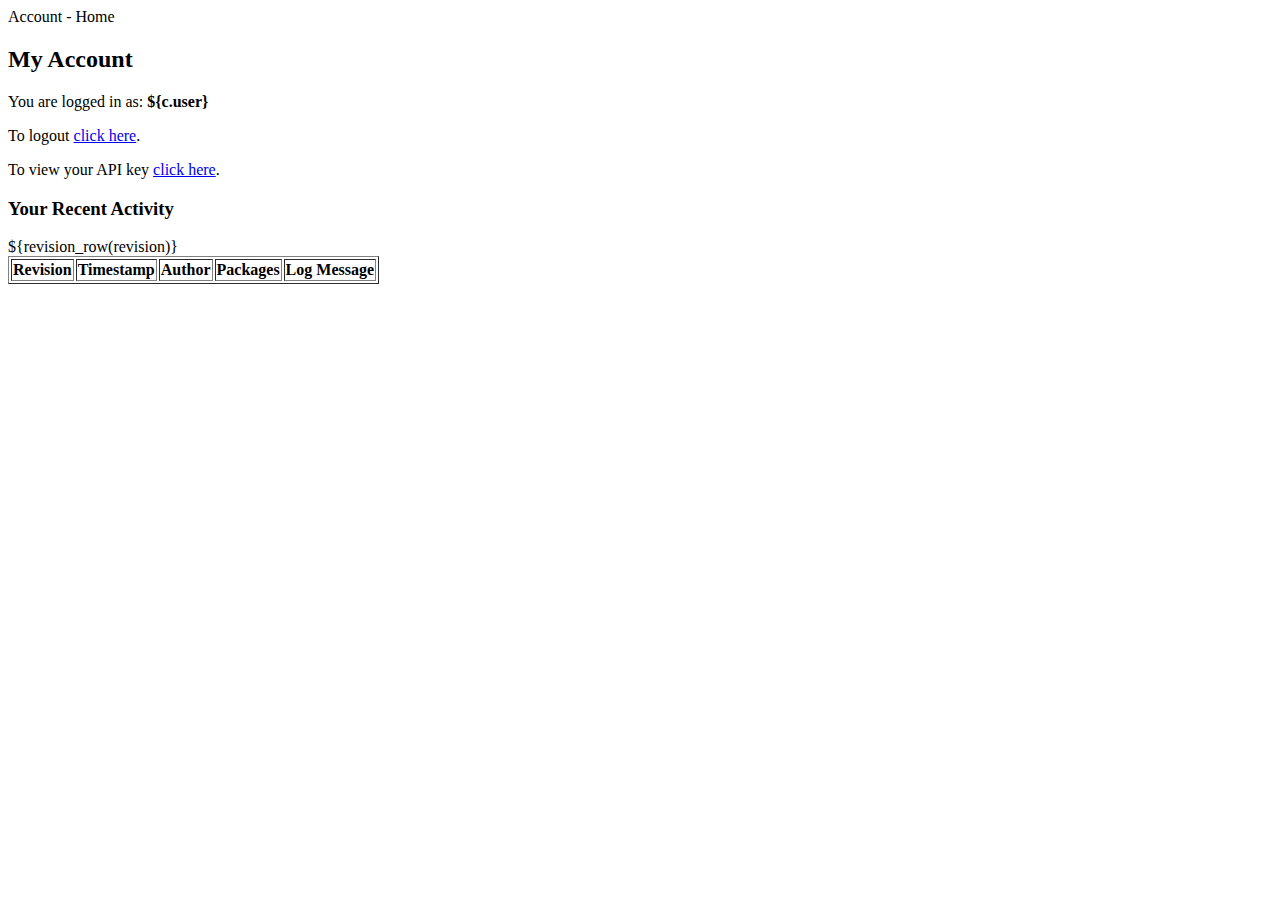
<file: ckan/templates/account/index.html>
<html xmlns:py="http://genshi.edgewall.org/"
  xmlns:xi="http://www.w3.org/2001/XInclude">
  
  <xi:include href="../revision/common.html" />

  <py:def function="page_title">Account - Home</py:def>

  <div py:match="content">

    <h2>My Account</h2>
    <p>You are logged in as: <strong>${c.user}</strong></p>

    <p>To logout <a href="${h.url_for('/logout_openid')}">
      click here</a>.</p>

    <p>To view your API key <a href="${h.url_for(controller='account', action='apikey')}">
      click here</a>.</p>

    <h3>Your Recent Activity</h3>
    <table border="1">
      <tr>
        <th>Revision</th><th>Timestamp</th><th>Author</th><th>Packages</th><th>Log Message</th>
      </tr>
      <py:for each="revision in c.activity">
      ${revision_row(revision)}
      </py:for>
    </table>

  </div>

  <xi:include href="layout.html" />
</html>
</file>
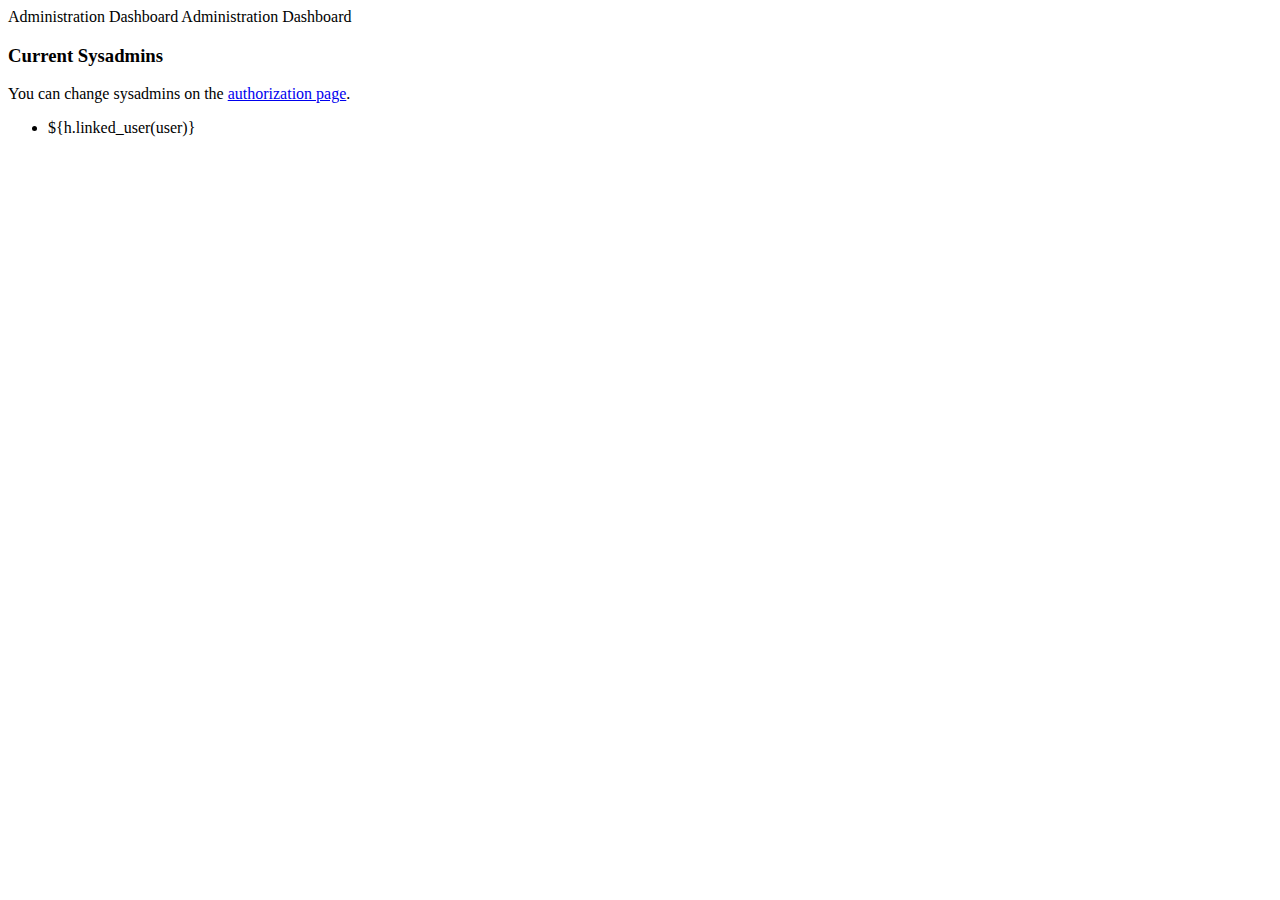
<file: ckan/templates/admin/index.html>
<html xmlns:py="http://genshi.edgewall.org/"
  xmlns:i18n="http://genshi.edgewall.org/i18n"
  xmlns:xi="http://www.w3.org/2001/XInclude"
  py:strip="">

  <py:def function="page_title">Administration Dashboard</py:def>
  <py:def function="page_heading">Administration Dashboard</py:def>

  <div py:match="content">
    <h3>Current Sysadmins</h3>
    <p>You can change sysadmins on the <a
      href="${h.url_for('ckanadmin',
      action='authz')}">authorization page</a>.</p>
    <ul>
      <li py:for="user in c.sysadmins">
        ${h.linked_user(user)}
      </li>
    </ul>
  </div>

  <xi:include href="layout.html" />
</html>
</file>
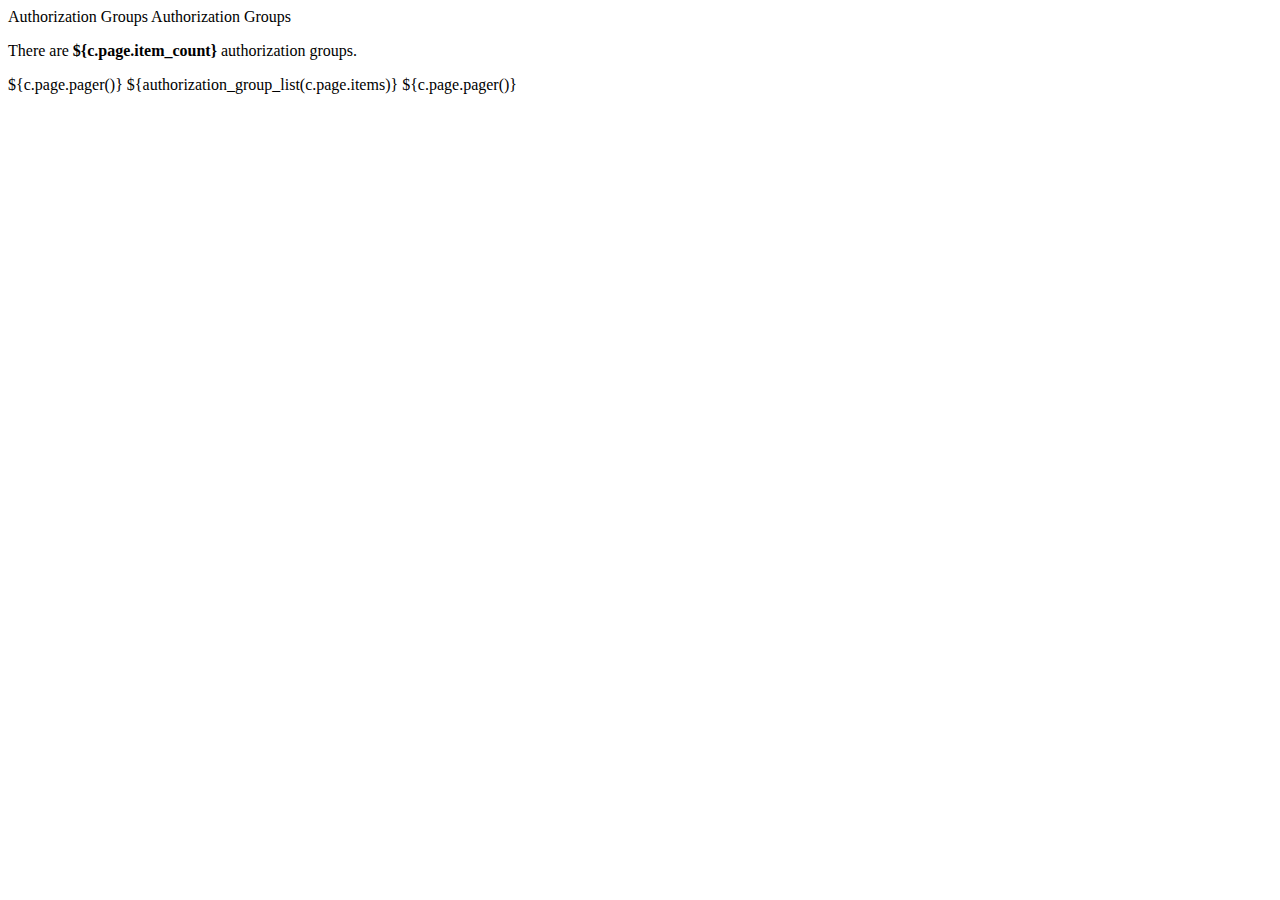
<file: ckan/templates/authorization_group/index.html>
<html xmlns:py="http://genshi.edgewall.org/"
  xmlns:i18n="http://genshi.edgewall.org/i18n"
  xmlns:xi="http://www.w3.org/2001/XInclude"
  py:strip="">
  
  <py:def function="page_title">Authorization Groups</py:def>
  <py:def function="page_heading">Authorization Groups</py:def>
  
  <div py:match="content">
    <p i18n:msg="item_count">There are <strong>${c.page.item_count}</strong> authorization groups.</p>

    ${c.page.pager()}
    ${authorization_group_list(c.page.items)}
    ${c.page.pager()}
  </div>

  <xi:include href="layout.html" />
</html>
</file>
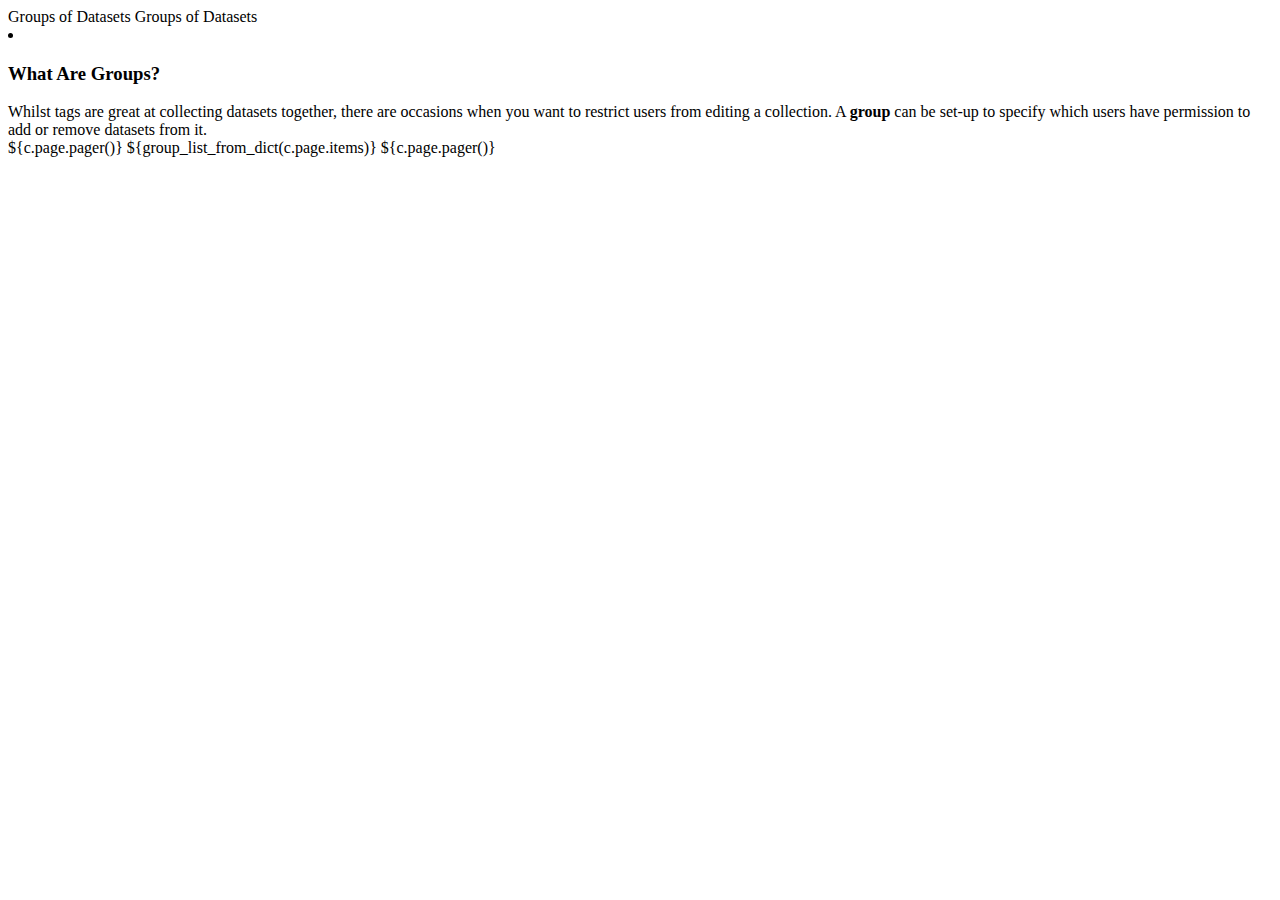
<file: ckan/templates/group/index.html>
<html xmlns:py="http://genshi.edgewall.org/"
  xmlns:i18n="http://genshi.edgewall.org/i18n"
  xmlns:xi="http://www.w3.org/2001/XInclude"
  py:strip="">
  
  <py:def function="page_title">Groups of Datasets</py:def>
  <py:def function="page_heading">Groups of Datasets</py:def>

  <py:match path="primarysidebar">
    <li class="widget-container boxed widget_text">
      <h3>What Are Groups?</h3>
      <span i18n:msg="">Whilst tags are great at collecting datasets together, there are occasions when you want to restrict users from editing a collection. A <strong>group</strong> can be set-up to specify which users have permission to add or remove datasets from it.</span>
    </li>
  </py:match>

  
  <div py:match="content">
    ${c.page.pager()}
    ${group_list_from_dict(c.page.items)}
    ${c.page.pager()}
  </div>

  <xi:include href="layout.html" />
</html>
</file>
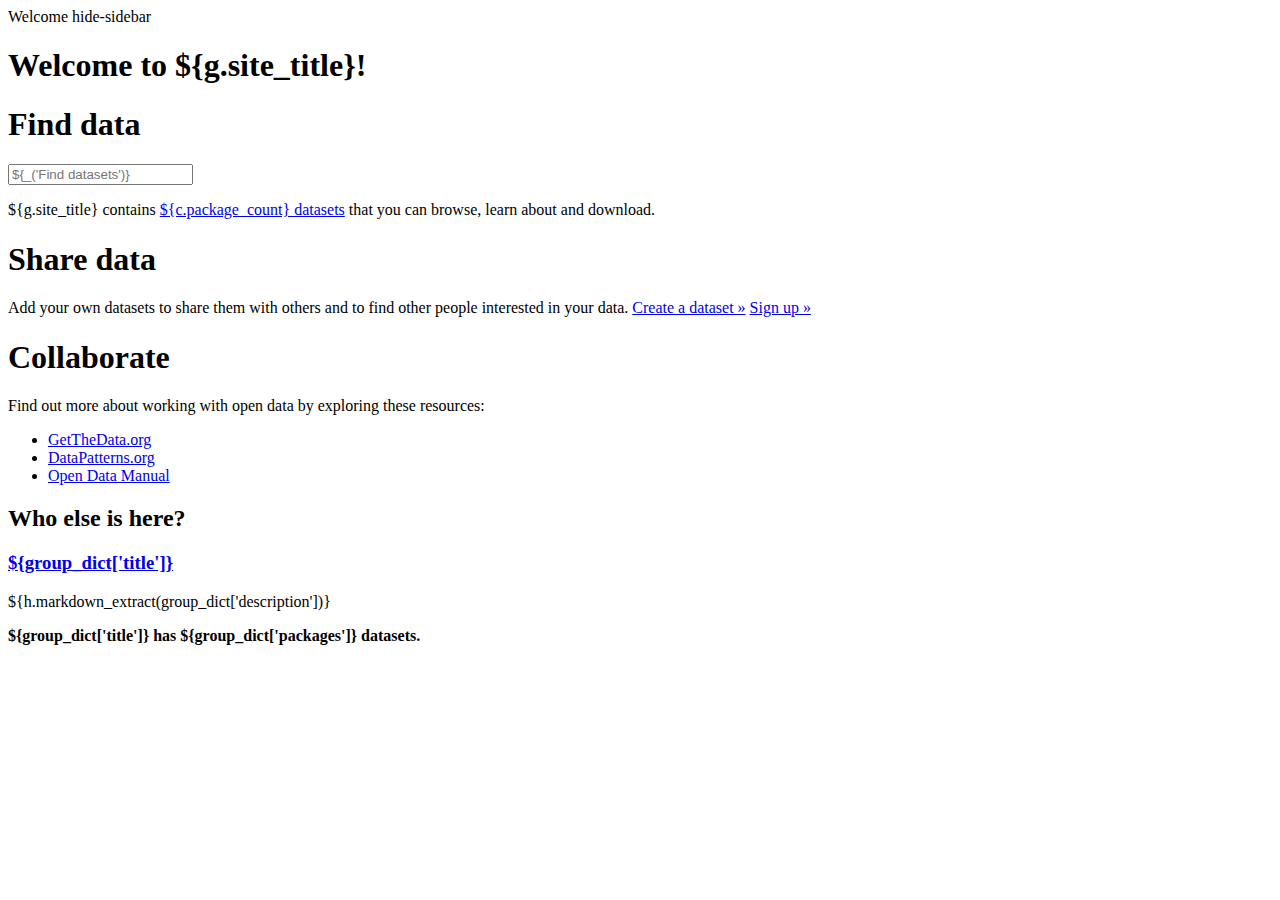
<file: ckan/templates/home/index.html>
<html xmlns:py="http://genshi.edgewall.org/"
  xmlns:i18n="http://genshi.edgewall.org/i18n"
  xmlns:xi="http://www.w3.org/2001/XInclude"
  py:strip="">
  
  <py:def function="page_title">Welcome</py:def>
  <py:def function="body_class">hide-sidebar</py:def>

    <div py:match="//div[@id='content']" class="front-page">
      <div class="span-24 last">
        <h1>Welcome to ${g.site_title}!</h1>
      </div>
      <div class="span-8 action-box">
        <div class="action-box-inner find">
          <h1>Find data</h1>

          <form action="${h.url_for(controller='package', action='index')}" method="GET"> 
            <input name="q" value="" class="search-field" placeholder="${_('Find datasets')}" /> 
          </form> 
          ${g.site_title} contains <a href="${h.url_for(controller='package')}">${c.package_count} datasets</a> that you can 
          browse, learn about and download. 
        </div>
      </div>
      <div class="span-8 action-box">
        <div class="action-box-inner share">
        <h1>Share data</h1>

        Add your own datasets to share them with others and
        to find other people interested in your data.
        
        <py:choose test="h.am_authorized(c, actions.PACKAGE_CREATE)">
          <a py:when="" href="${h.url_for(controller='package', action='new')}" class="create-button">Create a dataset &raquo;</a>
          <py:otherwise>
            <a href="${h.url_for(controller='user', action='login')}" class="create-button">Sign up &raquo;</a>
          </py:otherwise>
        </py:choose>
        </div>
      </div>
      <div class="span-8 last action-box">
        <div class="action-box-inner collaborate">
        <h1>Collaborate</h1>

        Find out more about working with open data by exploring 
        these resources: 
        <ul>
          <li><a href="http://getthedata.org">GetTheData.org</a></li>
          <li><a href="http://datapatterns.org">DataPatterns.org</a></li>
          <li><a href="http://opendatamanual.org">Open Data Manual</a></li>
        </ul>
        </div>
      </div>
      <div py:if="c.groups" class="span-24 last whoelse">
        <h2>Who else is here?</h2>
      </div>
      <py:for each="i, group_dict in enumerate(c.groups[:6])">
        <div class="span-8 group ${'last' if i % 3 == 2 else ''}">
          <h3><a href="${h.url_for(controller='group', action='read', id=group_dict['name'])}">${group_dict['title']}</a></h3>
          <p>
            ${h.markdown_extract(group_dict['description'])}
          </p>
          <strong>${group_dict['title']} has ${group_dict['packages']} datasets.</strong>
        </div>
      </py:for>
  </div>
  <xi:include href="layout.html" />
</html>
</file>
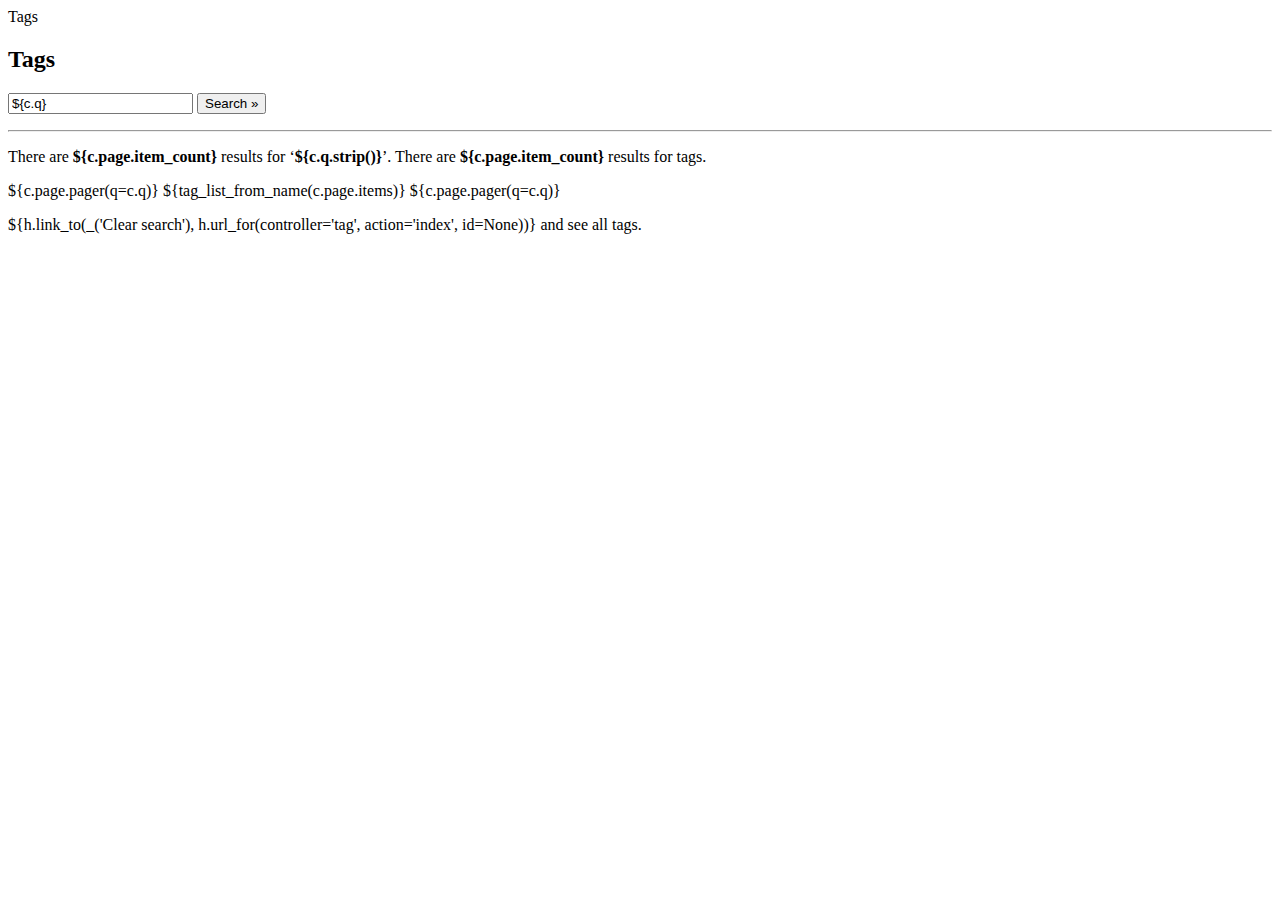
<file: ckan/templates/tag/index.html>
<html xmlns:py="http://genshi.edgewall.org/"
  xmlns:i18n="http://genshi.edgewall.org/i18n"
  xmlns:xi="http://www.w3.org/2001/XInclude"
  py:strip="">
  
  <py:def function="page_title">Tags</py:def>

  <div py:match="content">
    <h2>Tags</h2>

    <form id="tag-search" action="" method="GET">
      <input type="text" id="q" name="q" value="${c.q}" />
      <input type="submit" name="search" value="Search &raquo;" />
    </form>
    
    <hr />
    
    <p>
      <py:choose test="">
        <py:when test="c.q" i18n:msg="item_count, tagname">
          There are <strong>${c.page.item_count}</strong> results for &lsquo;<strong>${c.q.strip()}</strong>&rsquo;.
        </py:when>
        <py:otherwise i18n:msg="item_count">
          There are <strong>${c.page.item_count}</strong> results for tags.
        </py:otherwise>
      </py:choose>
    </p>
    
    ${c.page.pager(q=c.q)}
    ${tag_list_from_name(c.page.items)}
    ${c.page.pager(q=c.q)}
    
    <p py:if="c.q">
      ${h.link_to(_('Clear search'), h.url_for(controller='tag', action='index', id=None))} and see all tags.
    </p>
    
  </div>

  <xi:include href="layout.html" />
</html>
</file>
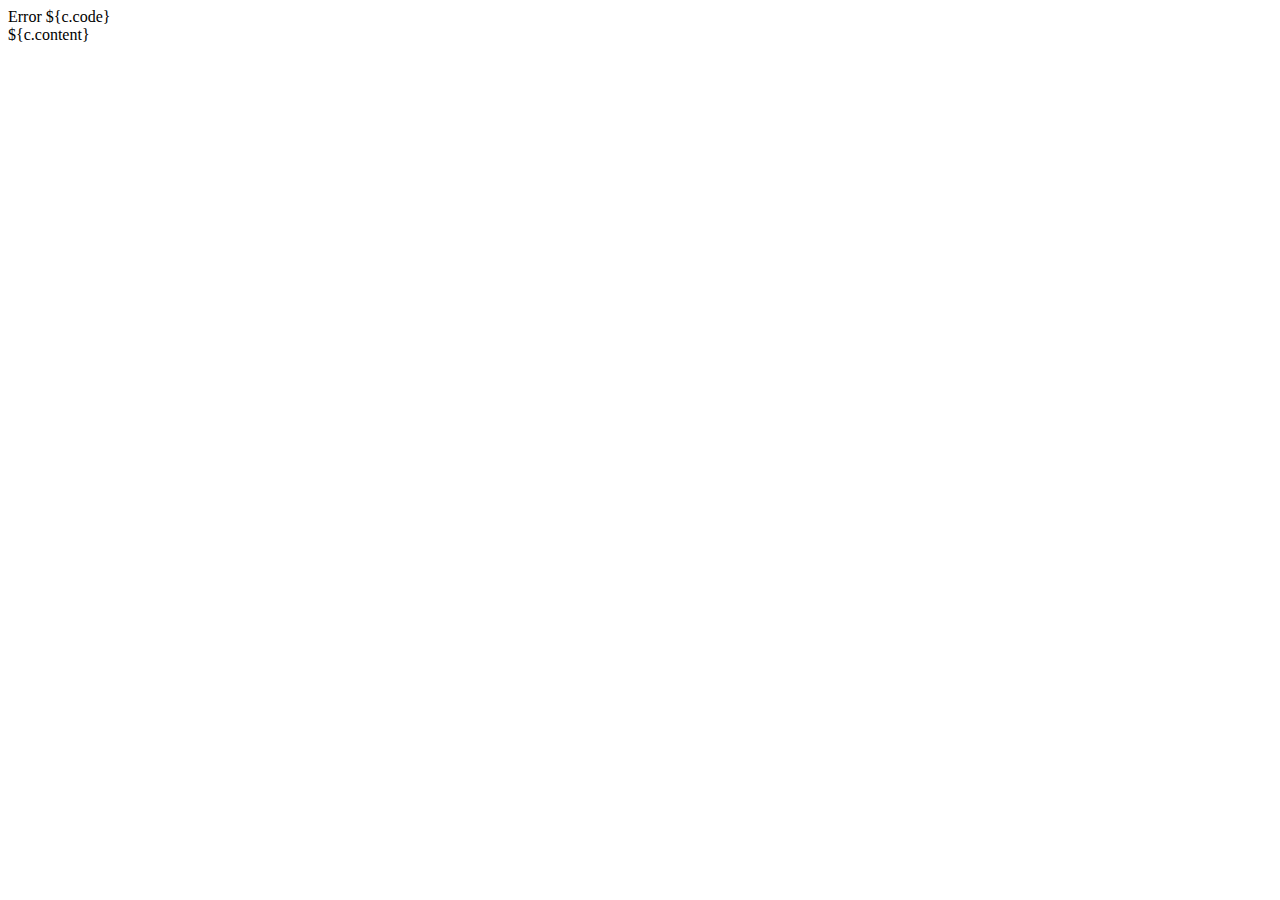
<file: ckan/templates/error_document_template.html>
<html xmlns:py="http://genshi.edgewall.org/"
  xmlns:xi="http://www.w3.org/2001/XInclude"
  py:strip="">
  
  <py:def function="page_title">Error ${c.code}</py:def>

  <div py:match="content">

    ${c.content}

  </div>

  <xi:include href="layout.html" />
</html>
</file>
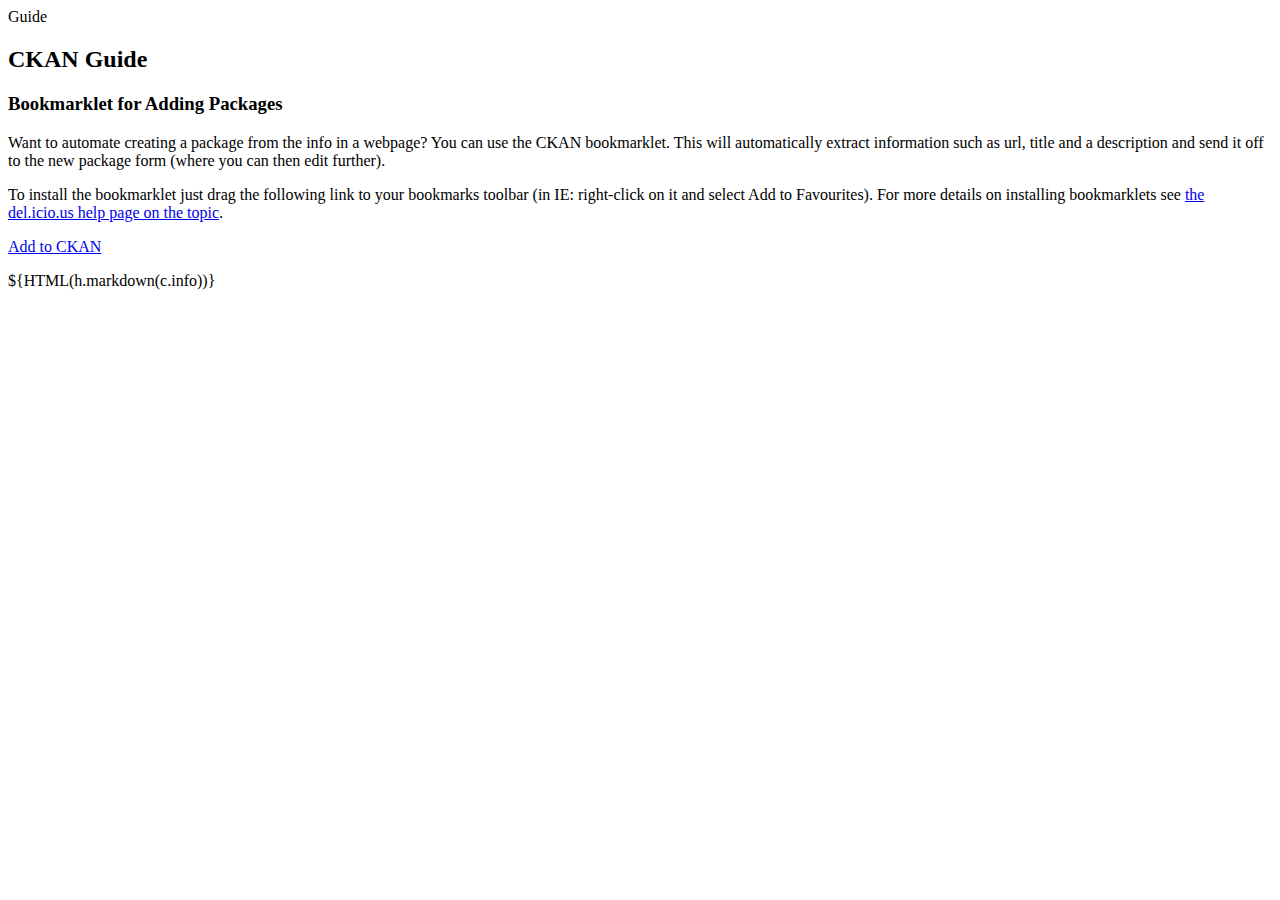
<file: ckan/templates/guide.html>
<html xmlns:py="http://genshi.edgewall.org/"
  xmlns:xi="http://www.w3.org/2001/XInclude">
  
  <py:def function="page_title">Guide</py:def>

  <div py:match="content">
    <h2>CKAN Guide</h2>

    <h3>Bookmarklet for Adding Packages</h3>
    <p>Want to automate creating a package from the info in a webpage? You can use the CKAN bookmarklet. This will automatically extract information such as url, title and a description and send it off to the new package form (where you can then edit further).</p>
    <p>To install the bookmarklet just drag the following link to your bookmarks toolbar (in IE: right-click on it and select Add to Favourites). For more details on installing bookmarklets see <a href="http://delicious.com/help/bookmarklets">the del.icio.us help page on the topic</a>.
    </p>
    <p> 
    <a href="javascript:(function(){f='http://ckan.net/package/new?url='+encodeURIComponent(window.location.href)+'&amp;title='+encodeURIComponent(document.title);if((n=document.getElementsByName('description')[0])&amp;&amp;(d=n.content)){f+='&amp;notes='+encodeURIComponent(d);}a=function(){if(!window.open(f)){location.href=f;}};if(/Firefox/.test(navigator.userAgent)){setTimeout(a,0)}else{a()}})()">Add to CKAN</a>
    </p>

    ${HTML(h.markdown(c.info))}

	</div>

  <xi:include href="layout.html" />
</html>
</file>
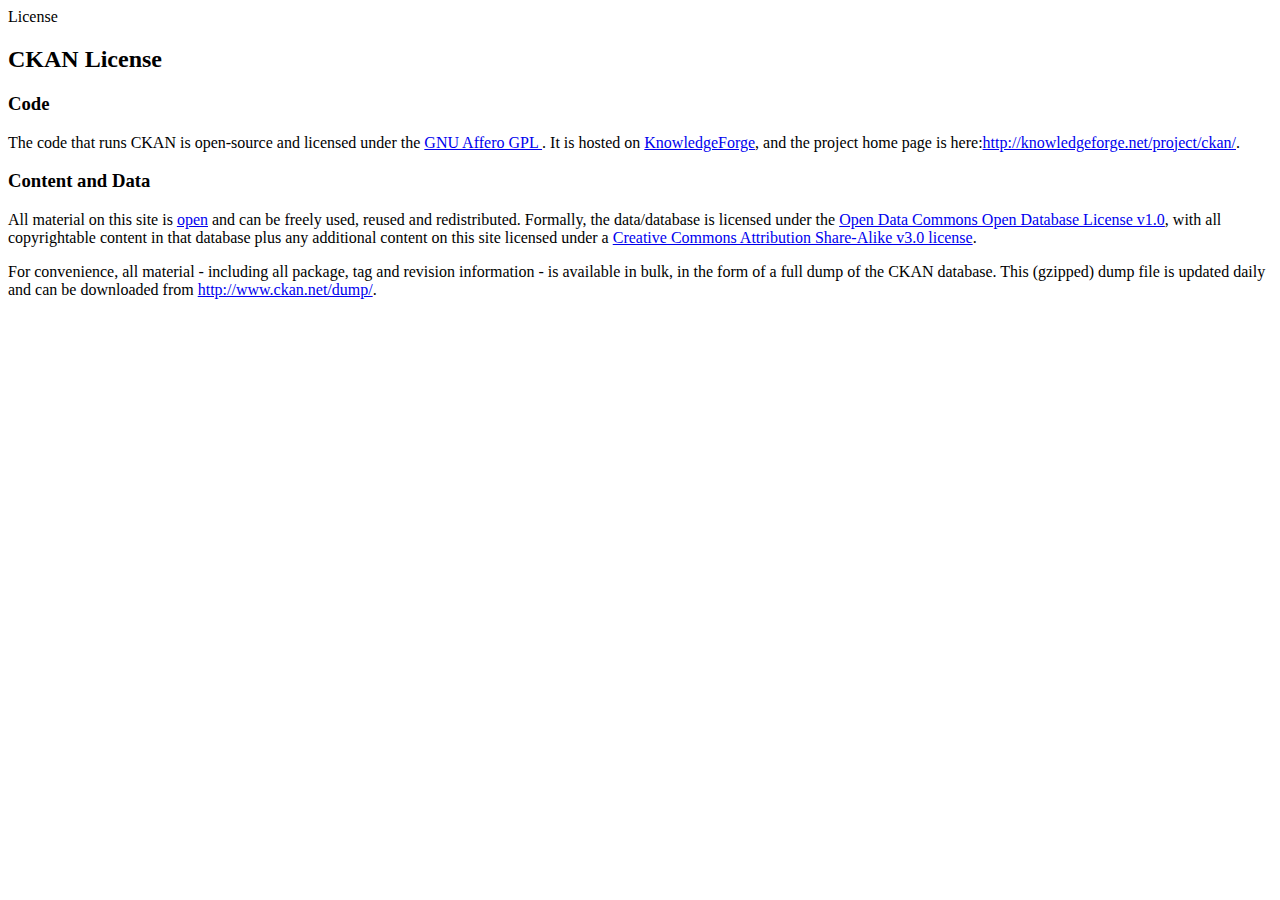
<file: ckan/templates/license.html>
<html xmlns:py="http://genshi.edgewall.org/"
  xmlns:xi="http://www.w3.org/2001/XInclude">
  
  <py:def function="page_title">License</py:def>

  <div py:match="content">
    <h2>CKAN License</h2>

    <h3>Code</h3>
    <p>
    The code that runs CKAN is open-source and licensed under the <a
      href="http://www.fsf.org/licensing/licenses/agpl-3.0.html">GNU Affero GPL
      </a>. It is hosted on <a
      href="http://www.knowledgeforge.net/">KnowledgeForge</a>, and the project
    home page is here:<a
      href="http://knowledgeforge.net/project/ckan/">http://knowledgeforge.net/project/ckan/</a>.
    </p>

    <h3>Content and Data</h3>
    <p>All material on this site is <a
      href="http://opendefinition.org/">open</a> and can be freely used, reused
    and redistributed. Formally, the data/database is licensed under the <a
      href="http://opendatacommons.org/licenses/odbl/">Open Data Commons Open
      Database License v1.0</a>, with all copyrightable content in that
    database plus any additional content on this site licensed under a <a
      href="http://creativecommons.org/licenses/by-sa/3.0/">Creative Commons
      Attribution Share-Alike v3.0 license</a>.</p>
		<p>
		For convenience, all material - including all package, tag and revision information - is available in bulk, in the form of a full dump of the CKAN database. This (gzipped) dump file is updated daily and can be downloaded from <a href="http://www.ckan.net/dump/">http://www.ckan.net/dump/</a>.
		</p>
	</div>

  <xi:include href="layout.html" />
</html>
</file>
